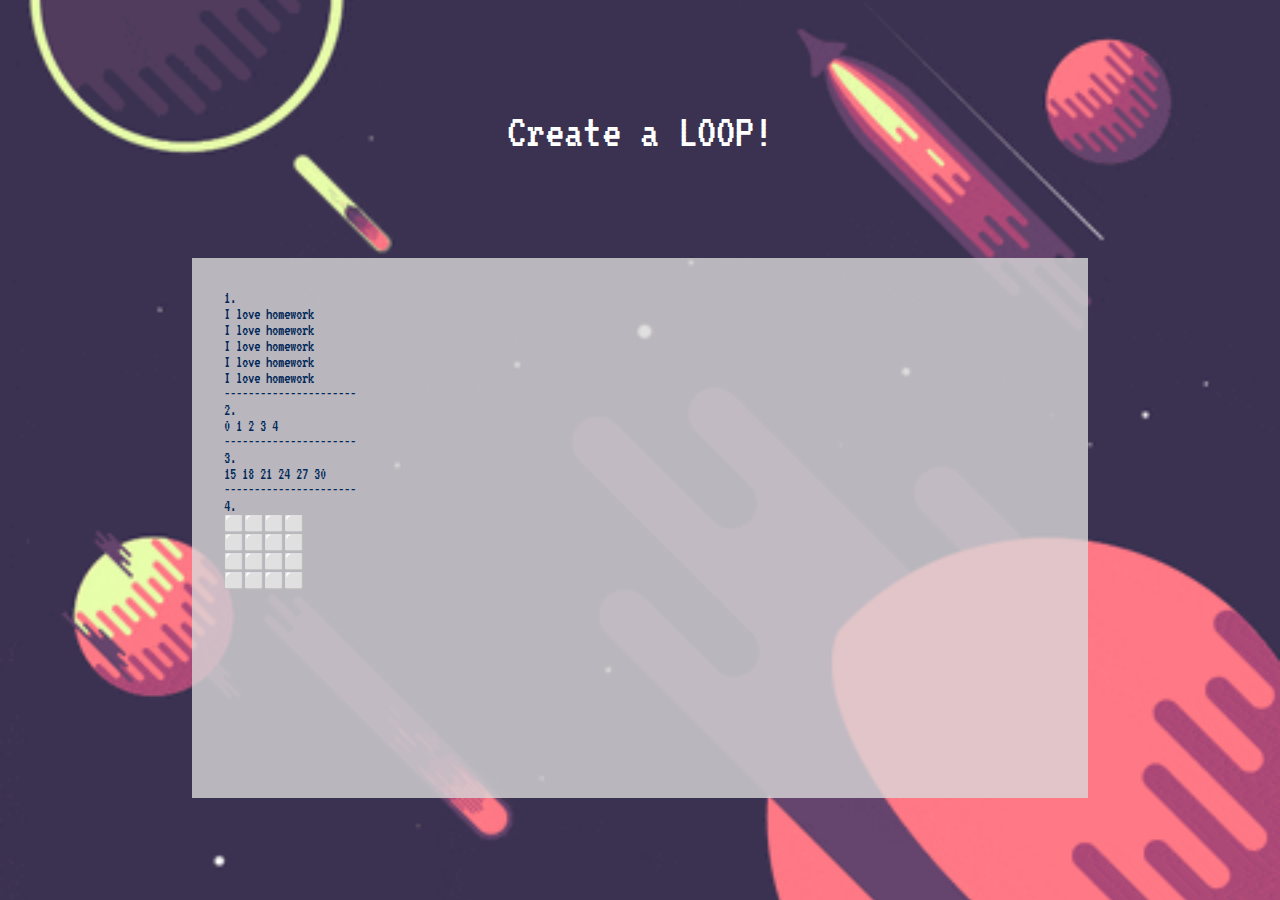
<file: LOOP/index.html>
<!DOCTYPE html>
<html>
<head>

    <title>Javascript</title>
    <meta charset="utf-8">
    <link rel="stylesheet" href="loop.css">

    <!-- Google Fonts -->
    <link href="https://fonts.googleapis.com/css?family=Fira+Code|Ubuntu+Mono|VT323&display=swap" rel="stylesheet">

</head>
<body>
    
    <div class="container">
        <div class="title">Create a LOOP!</div>
        <div class="test-area">
          
        
            <!-- Javascript Here -->
            <script src="Loop.js"></script>
        </div>
    </div>

</body>
</html>
</file>
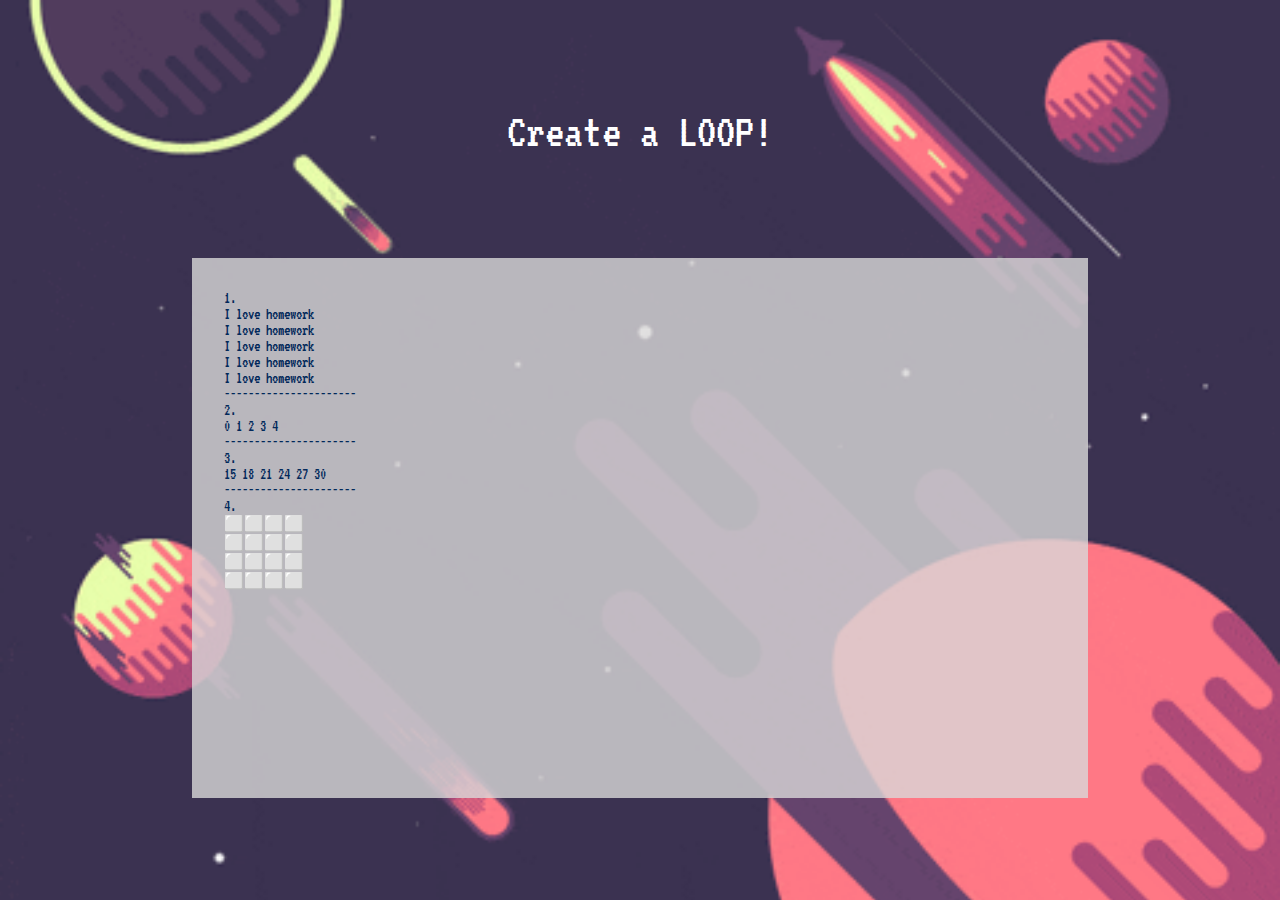
<file: LOOP/Loop.html>
<!DOCTYPE html>
<html>
<head>

    <title>Javascript</title>
    <meta charset="utf-8">
    <link rel="stylesheet" href="loop.css">

    <!-- Google Fonts -->
    <link href="https://fonts.googleapis.com/css?family=Fira+Code|Ubuntu+Mono|VT323&display=swap" rel="stylesheet">

</head>
<body>
    
    <div class="container">
        <div class="title">Create a LOOP!</div>
        <div class="test-area">
          
        
            <!-- Javascript Here -->
            <script src="Loop.js"></script>
        </div>
    </div>

</body>
</html>
</file>
<file: LOOP/loop.css>
* {
    margin: 0;
    padding: 0;
    font-family: 'VT323', 'Ubuntu Mono', 'Fira Mono';
  }
  
  /* Scrollbar */
  ::-webkit-scrollbar {
    width: 16px;
  }
  
  /* Track */
  ::-webkit-scrollbar-track {
  background: #b5e3f1;
  }
  
  /* Handle */
  ::-webkit-scrollbar-thumb {
  background: #0b7a9c;
  }
  
  /* Handle on hover */
  ::-webkit-scrollbar-thumb:hover {
  background: #006888;
  }
  
  /* Responsive Screen */
  @media only screen and (max-width: 800px) {
  
    .title {
        font-size: 2em;
    }
  
    .test-area {
        width: 80vw;
    }
  }
  
  /* BACKGROUND*/
  
  .container {
    height: 100vh;
    background-image: url('space.gif');
    background-size: cover;
    /* background-position-y: 70%; */
    display: flex;
    flex-direction: column;
    align-items: center;
    color: white;
    z-index: -1;
  }
  
  .title {
    margin-top: 12vh;
    font-size: 3em;
  }
  
  /* JAVASCRIPT TEST AREA */
  
  .test-area {
    width: 70vw;
    height: 60vh;
    box-sizing: border-box;
    padding: 2em;
    background-color: rgba(218, 216, 216, 0.8);
    margin: auto;
    text-align: left;
    color: rgb(2, 40, 90);
    overflow: auto;
  }
</file>
